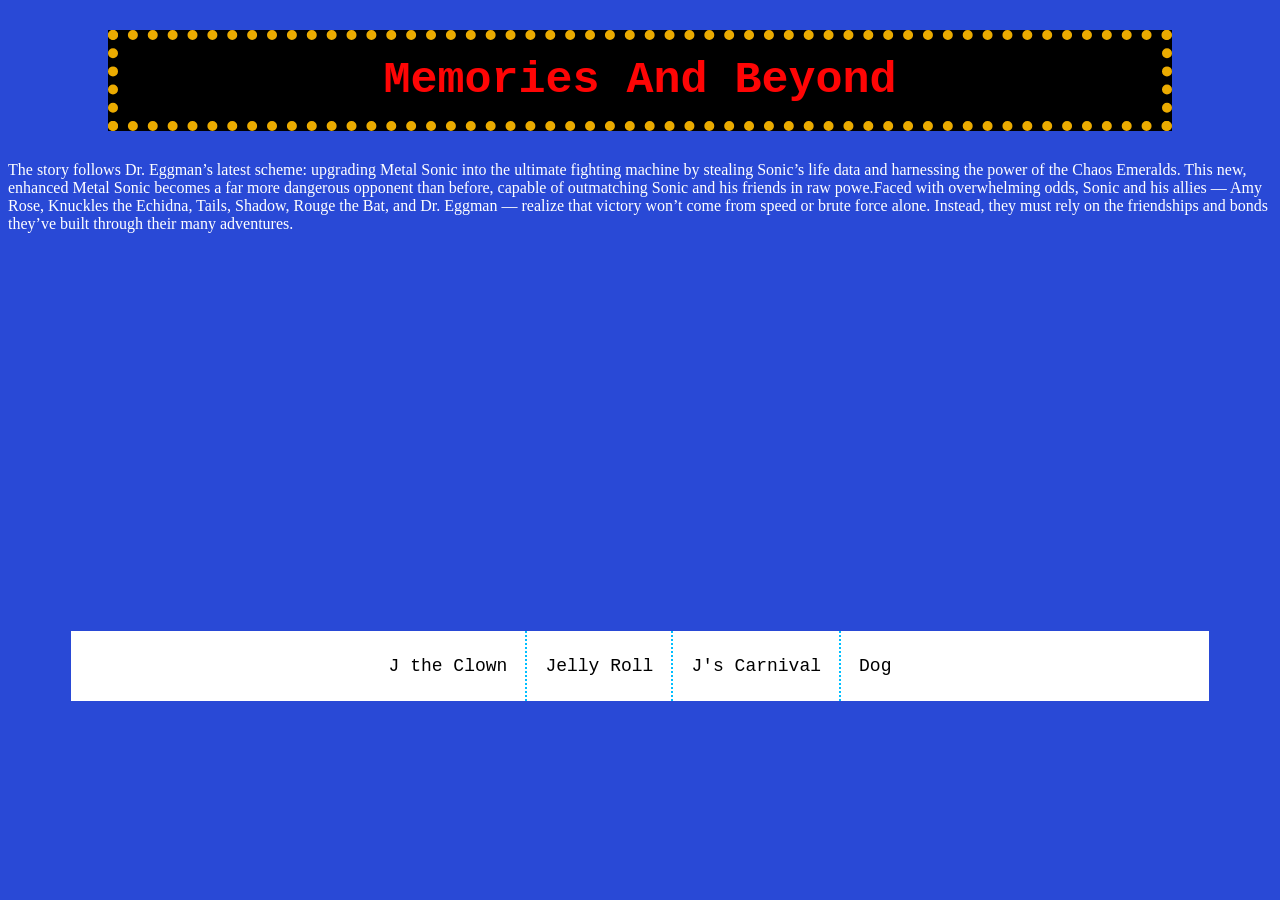
<file: animation.html>
<!DOCTYPE html>
<html>
<head>
	<meta charset="utf-8">
	<meta name="viewport" content="width=device-width, initial-scale=1">
	<title>Sonic the Hedgehog</title>
	<link rel="stylesheet" type="text/css" href="style.css">
</head>
<body>
	<h1>Memories And Beyond</h1>
	<p>The story follows Dr. Eggman’s latest scheme: upgrading Metal Sonic into the ultimate fighting machine by stealing Sonic’s life data and harnessing the power of the Chaos Emeralds. This new, enhanced Metal Sonic becomes a far more dangerous opponent than before, capable of outmatching Sonic and his friends in raw powe.Faced with overwhelming odds, Sonic and his allies — Amy Rose, Knuckles the Echidna, Tails, Shadow, Rouge the Bat, and Dr. Eggman — realize that victory won’t come from speed or brute force alone. Instead, they must rely on the friendships and bonds they’ve built through their many adventures.</p>


	<iframe width="560" height="315" src="https://www.youtube.com/embed/ZOdpBJdeOhI?si=56cDmeCW6_KcFfSf" title="YouTube video player" frameborder="0" allow="accelerometer; autoplay; clipboard-write; encrypted-media; gyroscope; picture-in-picture; web-share" referrerpolicy="strict-origin-when-cross-origin" allowfullscreen></iframe>

	<ul>
        <li><a href="index.html">J the Clown</a></li>
        <li><a href="audio.html">Jelly Roll</a></li>
        <li><a href="landscape.html">J's Carnival</a></li>
        <li><a href="3d.html">Dog</a></li>
    </ul>    

</body>
</html>
</file>
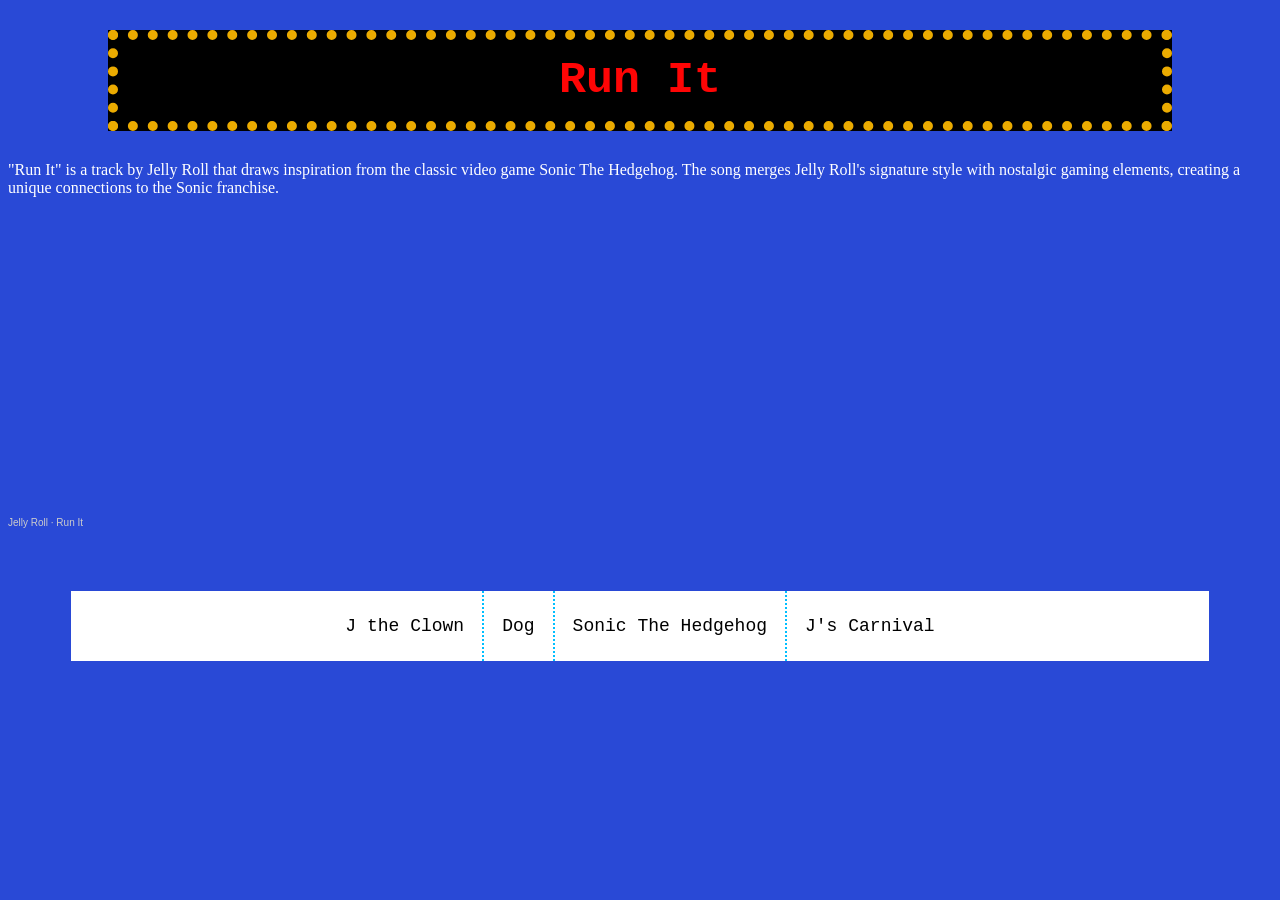
<file: audio.html>
<!DOCTYPE html>
<html>
<head>
	<meta charset="utf-8">
	<meta name="viewport" content="width=device-width, initial-scale=1">
	<title>Jelly Roll</title>
	<link rel="stylesheet" type="text/css" href="style.css">
</head>
<body> 
	<h1>Run It</h1>
	<p>"Run It" is a track by Jelly Roll that draws inspiration from the classic video game Sonic The Hedgehog. The song merges Jelly Roll's signature style with nostalgic gaming elements, creating a unique connections to the Sonic franchise.</p>
	
	<iframe width="100%" height="300" scrolling="no" frameborder="no" allow="autoplay; encrypted-media" src="https://w.soundcloud.com/player/?url=https%3A//api.soundcloud.com/tracks/soundcloud%253Atracks%253A1958794491&color=%23ff5500&auto_play=false&hide_related=false&show_comments=true&show_user=true&show_reposts=false&show_teaser=true&visual=true"></iframe><div style="font-size: 10px; color: #cccccc;line-break: anywhere;word-break: normal;overflow: hidden;white-space: nowrap;text-overflow: ellipsis; font-family: Interstate,Lucida Grande,Lucida Sans Unicode,Lucida Sans,Garuda,Verdana,Tahoma,sans-serif;font-weight: 100;"><a href="https://soundcloud.com/jelly-roll-official" title="Jelly Roll" target="_blank" style="color: #cccccc; text-decoration: none;">Jelly Roll</a> · <a href="https://soundcloud.com/jelly-roll-official/run-it" title="Run It" target="_blank" style="color: #cccccc; text-decoration: none;">Run It</a></div>

		<ul>
        	<li><a href="index.html">J the Clown</a></li>
        	<li><a href="3d.html">Dog</a></li>
        	<li><a href="animation.html">Sonic The Hedgehog</a></li>
        	<li><a href="landscape.html">J's Carnival</a></li>
    	</ul>    

</body>
</html>
</file>
<file: style.css>
body{background-color:#2949D6; }

h1{background-color: #000000;
    margin-left: 100px;
    margin-right: 100px;
    text-align: center;
    font-family: Courier;
	font-size: 45px;
	padding-bottom: 15px;
	padding-top: 15px;
	color: #FF0505; 
	border-style: dotted; 
	border-width: 10px; 
	border-color: #EBAB00; 
}


p{color: #FFFFFF;}


ul{
	list-style-type: none;
	margin:5%;
	padding:0;
	background-color:#FFFFFF;
	display: flex;
	justify-content: center;
}

ul li a {
	display: block;
	color: #000000;
	padding: 25px 18px;
	text-decoration: none;
	font-family: Courier;
	font-size: 18px;
}

	a:hover{
		background-color: darkgreen;
		color: white;

}

	li{
		

		border-right: 2px dotted deepskyblue;

}

	li:last-child {
		border-right: none;
}
</file>
